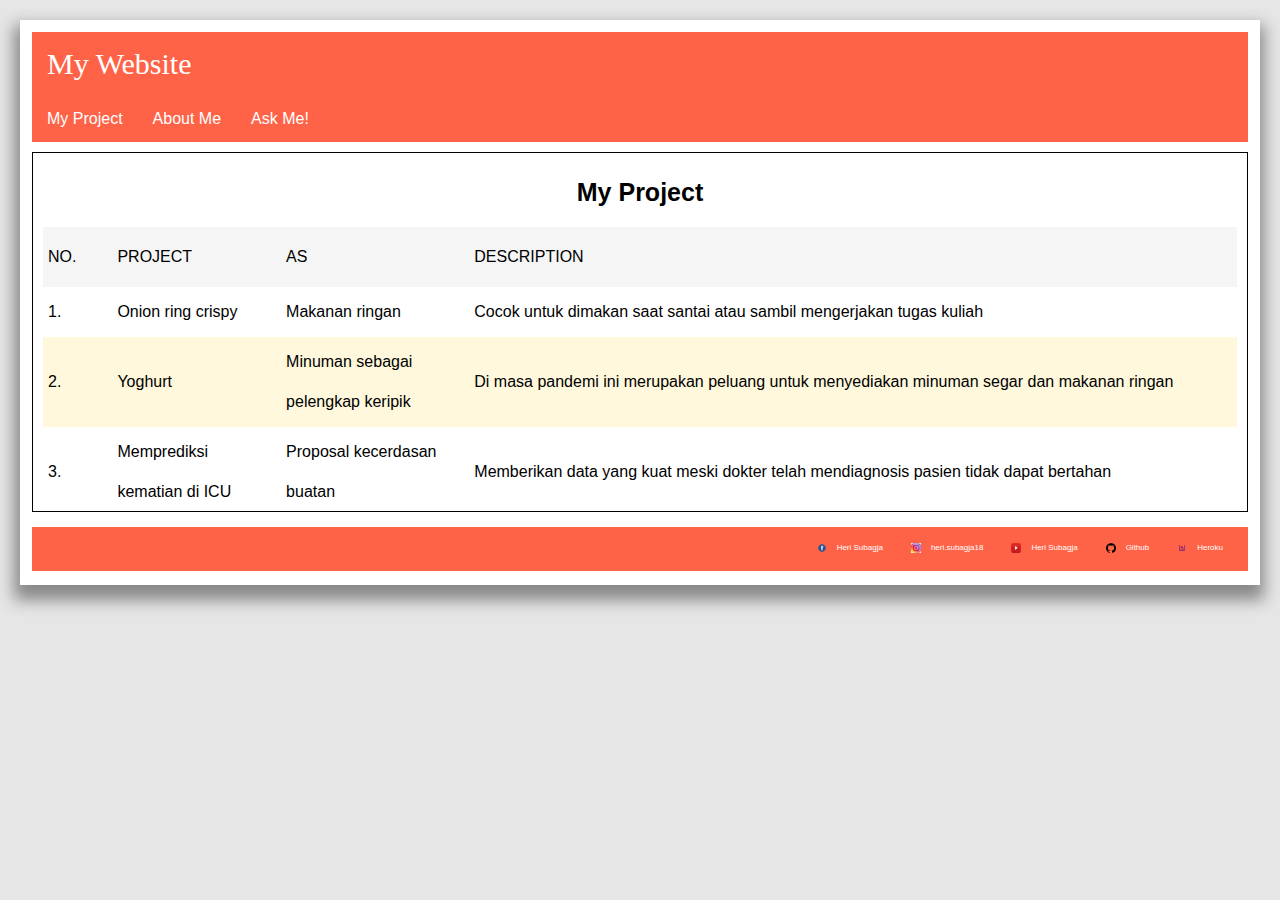
<file: index.html>
<!DOCTYPE html>
<html lang="en">
<head>
	<meta charset="utf-8">
	<meta name="viewport" content="width=device-width, initial-scale=1.0">
	<meta http-equiv="X-UA-Compatible" content="ie=edge">
	<title>My Project</title>
	<link rel="stylesheet" type="text/css" href="style.css">
</head>
<body>

<div class="container-1">
	<div class="judul">
		<header>
			<div class="logo">My Website</div>
		</header>

		<nav>
			<ul>
				<li><a href="index.html">My Project</a></li>
				<li><a href="about-me.html">About Me</a></li>
				<li><a href="ask-me.html">Ask Me!</a></li>
			</ul>
		</nav>
	</div>

	<div class="container-2">
		<article>
			<h1>My Project</h1>

			<table border="0" cellspacing="0" cellpadding="5">
				<thead>
					<tr id="head-table">
						<td id="col-1">NO.</td>
						<td id="col-2">PROJECT</td>
						<td id="col-3">AS</td>
						<td>DESCRIPTION</td>
					</tr>
				</thead>
				<tbody>
					<tr id="content-1">
						<td id="col-1">1.</td>
						<td id="col-2">Onion ring crispy</td>
						<td id="col-3">Makanan ringan</td>
						<td id="col-4">Cocok untuk dimakan saat santai atau sambil mengerjakan tugas kuliah</td>
					</tr>
					<tr id="content-2">
						<td id="col-1">2.</td>
						<td id="col-2">Yoghurt</td>
						<td id="col-3">Minuman sebagai pelengkap keripik</td>
						<td>Di masa pandemi ini merupakan peluang untuk menyediakan minuman segar dan makanan ringan</td>
					</tr>
					<tr id="content-3">
						<td id="col-1">3.</td>
						<td id="col-2">Memprediksi kematian di ICU</td>
						<td id="col-3">Proposal kecerdasan buatan</td>
						<td id="col-4">Memberikan data yang kuat meski dokter telah mendiagnosis pasien tidak dapat bertahan</td>
					</tr>
				</tbody>
			</table>

		</article>
	</div>

	<div class="footer">
		<ul>
			<li><a href="https://dashboard.heroku.com/apps"><img src="heroku.png" id="img">Heroku</a></li>
			<li><a href="https://github.com/herisubagja18/Tugas2_1402019046"><img src="github.png" id="img">Github</a></li>
			<li><a href="https://www.youtube.com/channel/UC5koJaJ0kO7_HfMS2juhuFA"><img src="youtube.png" id="img">Heri Subagja</a></li>
			<li><a href="https://www.instagram.com/heri.subagja18/"><img src="instagram.jpg" id="img">heri.subagja18</a></li>
			<li><a href="https://web.facebook.com/heri.subagja.52056/"><img src="facebook.png" id="img">Heri Subagja</a></li>
		</ul>
	</div>
</div>

</body>
</html>
</file>
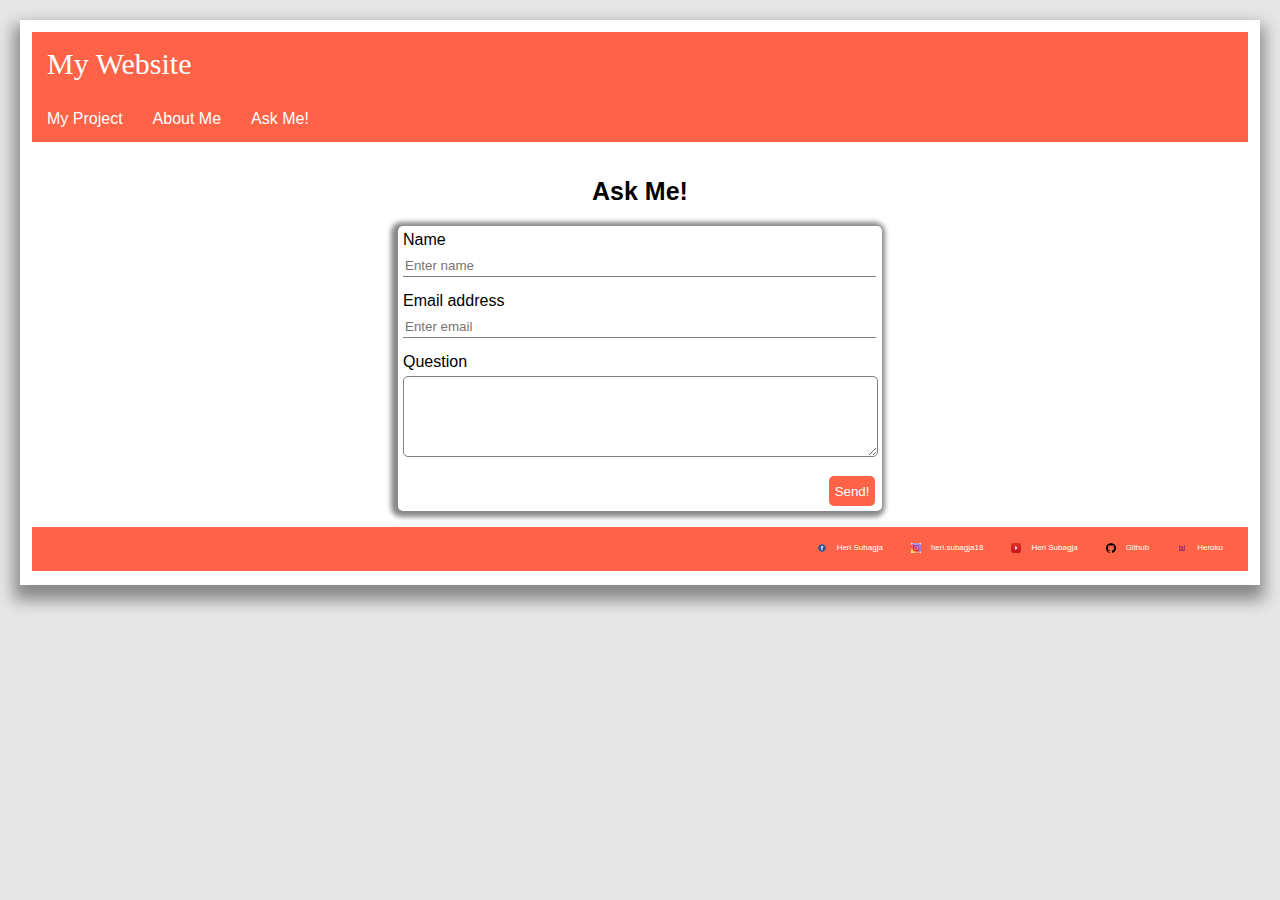
<file: ask-me.html>
<!DOCTYPE html>
<html lang="en">
<head>
	<meta charset="utf-8">
	<meta name="viewport" content="width=device-width, initial-scale=1.0">
	<meta http-equiv="X-UA-Compatible" content="ie=edge">
	<title>Ask Me</title>
	<link rel="stylesheet" type="text/css" href="style.css">
</head>
<body>

<div class="container-1">
	<div class="judul">
		<header>
			<div class="logo">My Website</div>
		</header>

		<nav>
			<ul>
				<li><a href="index.html">My Project</a></li>
				<li><a href="about-me.html">About Me</a></li>
				<li><a href="ask-me.html">Ask Me!</a></li>
			</ul>
		</nav>
	</div>

	<div class="container-askme">
		<article>
			<h1>Ask Me!</h1>

			<div class="form-user">
				<form>
					<label for="name">Name</label><br>
					<input type="text" name="name" id="name" placeholder="Enter name"><br>
					<label for="email">Email address</label><br>
					<input type="email" name="email" id="email" placeholder="Enter email"><br>
					<label for="question">Question</label><br>
					<textarea name="question" id="question"></textarea><br>
					<button type="submit" id="button">Send!</button>
				</form>
			</div>
		</article>
	</div>

	<div class="footer">
		<ul>
			<li><a href="https://dashboard.heroku.com/apps"><img src="heroku.png" id="img">Heroku</a></li>
			<li><a href="https://github.com/herisubagja18/Tugas2_1402019046"><img src="github.png" id="img">Github</a></li>
			<li><a href="https://www.youtube.com/channel/UC5koJaJ0kO7_HfMS2juhuFA"><img src="youtube.png" id="img">Heri Subagja</a></li>
			<li><a href="https://www.instagram.com/heri.subagja18/"><img src="instagram.jpg" id="img">heri.subagja18</a></li>
			<li><a href="https://web.facebook.com/heri.subagja.52056/"><img src="facebook.png" id="img">Heri Subagja</a></li>
		</ul>
	</div>
</div>

</body>
</html>
</file>
<file: style.css>
body {
	font-family: arial, helvetica, sans-serif;
	background-color: #e6e6e6;
	padding: 0;
	margin: 0;
}

.judul {
	width: auto;
	height: auto;
	background-color: tomato;
	margin: 7px 7px 10px 7px;
}

.container-1 {
	width: auto;
	height: 555px;
	background-color: white;
	margin: 20px 20px 20px 20px;
	padding: 5px;
	box-shadow: -1px 10px 15px 5px #888888;
}

.logo {
	font-family: 'Brush Script MT', cursive;
	font-size: 30px;
	color: white;
	padding: 15px 0 15px 15px;
}

/* navbar */
nav ul {
	list-style-type: none;
	padding: 0;
	margin: 0;
	overflow: hidden;
}

nav li { float: left; }

nav li a {
	display: block;
	color: #ffffff;
	text-align: left;
	padding: 14px 15px;
	text-decoration: none;
}

nav li a:hover { opacity: 0.7; }

/* container 2 */
.container-2 {
	width: auto;
	height: 348px;
	background-color: white;
	margin: 7px 7px 15px 7px;
	padding: 5px 0 5px 0;
	border: 1px solid;
}

.container-2 h1 {
	font-size: 25px;
	text-align: center;
	margin: 20px 0px 20px 0px;
}

/* table (index.html) */
.container-2 p { margin: 15px 15px 15px 15px; }

.container-2 table { margin: 10px 10px 7px 10px; }

.container-2 thead { background-color: #f5f5f5 }

.container-2 tbody tr:nth-child(even) { background-color: #fff8dc; }

.container-2 table #col-1 { width: 60px; }

.container-2 table #col-2 { width: 160px; }

.container-2 table #col-3 { width: 180px; }

.container-2 table #col-4 { width: 770px; }

.container-2 table #head-table { line-height: 50px; }

.container-2 table #content-1, #content-2, #content-3 { line-height: 40px; }

/* gambar pada about-me.html */
img {
	width: 198px;
	height: 144px;
	margin: 0 10px 0 15px;
	float: left;
}

.profile {
	text-align: justify;
	width: auto;
	height: auto;
	margin: 5px 10px 7px 10px;
}

.profile p { margin-bottom: 15px; }

.profile img { 
	margin-left: -13px;
	margin-right: 20px;
}

.profile h5 { margin-left: 18.5%; }

.profile li { margin-left: 18.5%; }

/* bagian footer */
.footer {
	clear: both;
	width: auto;
	height: auto;
	background-color: tomato;
	margin: 7px 7px 15px 7px;
	padding: 8px 20px 3px 15px;
	color: white;
}

.footer ul {
	list-style-type: none;
	padding: 0;
	margin-top: 8px;
	margin-bottom: 15px;
	overflow: hidden;
}

.footer ul li {
	float: right;
	margin-right: 5px;
	margin-left: 8px;
	font-size: 8px;
}

.footer li a {
	text-decoration: none;
	color: white;
}

.footer li a:hover { opacity: 0.7;  }

.footer li a #img {
	width: 10px;
	height: 10px;
	float: left;
}

/* khusus ask-me.html */
.container-askme {
	width: auto;
	height: 348px;
	background-color: white;
	margin: 7px 10px 16.5px 10px;
	padding: 5px 0 5px 0;
}

.container-askme h1 {
	font-size: 25px;
	text-align: center;
	margin: 20px 0px 20px 0px;
}

.container-askme .form-user {
	width: auto;
	height: auto;
	margin: 10px 30% 10px 30%;
	padding: 5px 5px 5px 5px;
	box-shadow: -2px 1px 5px 5px #888888;
	border-radius: 5px 5px 5px 5px;
}

.container-askme .form-user #name {
	width: 99%;
	height: 20px;
	margin-top: 5px;
	margin-bottom: 15px;
	border: none;
	border-bottom: 1px solid grey;
}

.container-askme .form-user #email {
	width: 99%;
	height: 20px;
	margin-top: 5px;
	margin-bottom: 15px;
	border: none;
	border-bottom: 1px solid grey;
}

.container-askme .form-user #question {
	width: 99%;
	height: 75px;
	margin-top: 5px;
	border: 1px solid grey;
	border-radius: 5px 5px 5px 5px;
}

.container-askme .form-user #button {
	height: 30px;
	margin-top: 15px;
	margin-left: 89.8%;
	background-color: tomato;
	color: white;
	border: none;
	border-radius: 5px 5px 5px 5px;
}
</file>
